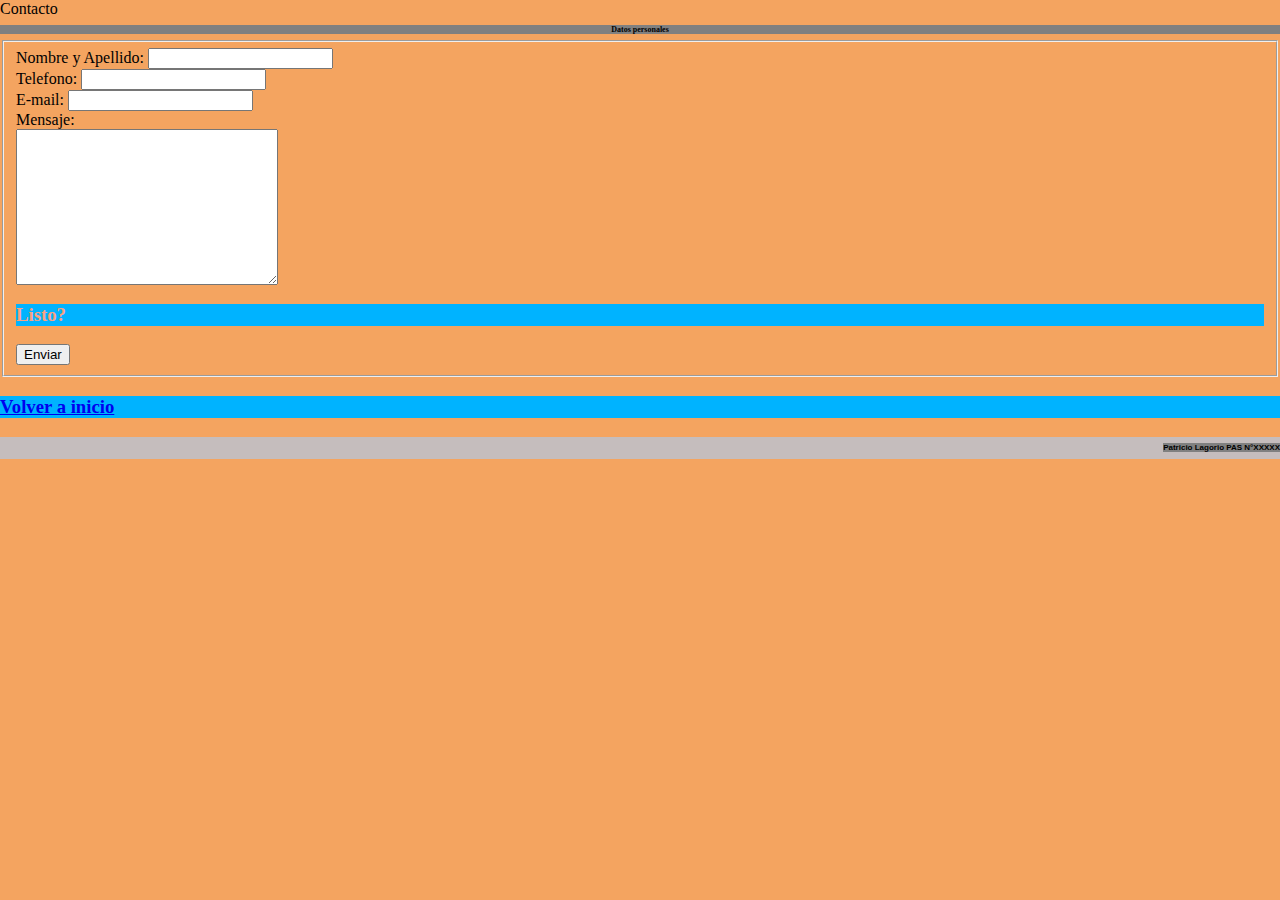
<file: paginas/contacto.html>
<html>

    <head>
        <title>Contacto</title>
        <link rel="shortcut icon" href="./favicon.ico" type="image/x-icon">
            <link rel="icon" href="./favicon.ico" type="image/x-icon">
            <link rel="stylesheet" href="../css/destino.css">
    
    </head>
    
        <header>Contacto</header>
    <body> 
        <h2>Datos personales</h2>

        <fieldset>
            <formm class="flex-form"> 
                
                <label for="nombre">Nombre y Apellido:</label>
                <input type="text" name="nombre" size="20px" > <br>

                <label for="telefono">Telefono:</label>
                <input type="text" name="telefono" size="20px"> <br>

                <label for="email">E-mail:</label>
                <input type="email"  name="email" size="20px"> <br>

                <label for="mensaje">Mensaje:</label><br>
                <textarea name="mensaje" cols="30" rows="10"></textarea>
    
                <h3>Listo?</h3>
                <input type="submit" value="Enviar">
    
            </formm>

        </fieldset>    
    
            <h3> <a href="../index.html"> Volver a inicio </a> </h3>
    
        </main>
    
        <footer>
            <h2>Patricio Lagorio PAS N°XXXXX</h2>
        </footer>
    </body>








</html>
</file>
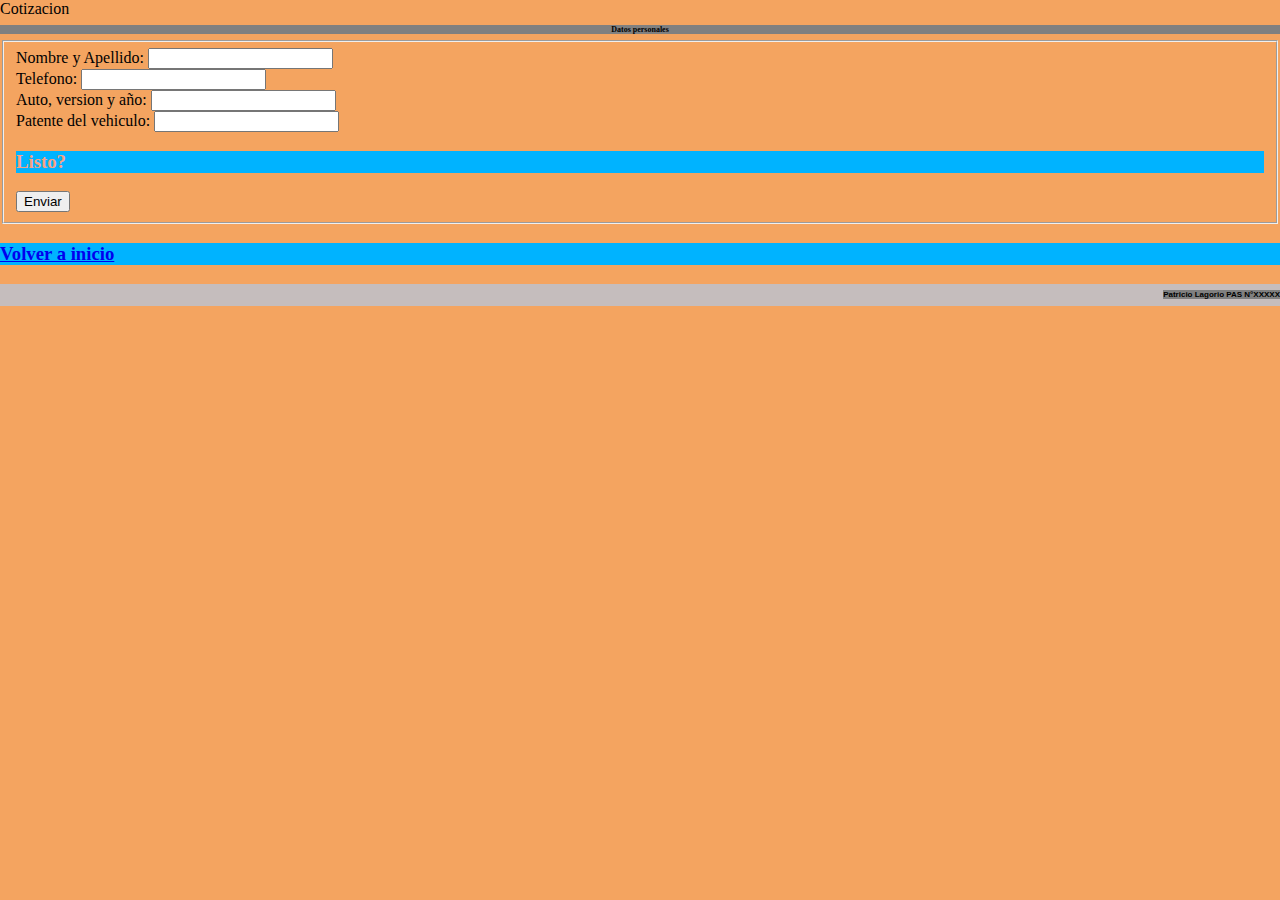
<file: paginas/cotizador.html>
<html>
    <head>
        <title>Cotizacion</title>
        <link rel="shortcut icon" href="./favicon.ico" type="image/x-icon">
            <link rel="icon" href="./favicon.ico" type="image/x-icon">
            <link rel="stylesheet" href="../css/destino.css">
    
    </head>
    
        <header>Cotizacion</header>
    <body> 
        <h2>Datos personales</h2>
    
        <fieldset>
            <formm class="flex-form"> 
                <label for="nombre">Nombre y Apellido:</label>
                <input type="text" name="nombre" size="20px"> <br>

                <label for="telefono">Telefono:</label>
                <input type="text" name="telefono" size="20px"> <br>

                <label for="text">Auto, version y año:</label>
                <input type="text"  name="modelo" size="20px"> <br>

                <label for="patente">Patente del vehiculo:</label>
                <input type="text" name="patente" size="20px"> <br>
    
                <h3>Listo?</h3>
                <input type="submit" value="Enviar" size="20px">
    
            </formm>
         
        </fieldset>    
    
            <h3> <a href="../index.html"> Volver a inicio </a> </h3>
    
        </main>
    
        <footer>
            <h2>Patricio Lagorio PAS N°XXXXX</h2>
        </footer>
    </body>
    </html>





















</html>
</file>
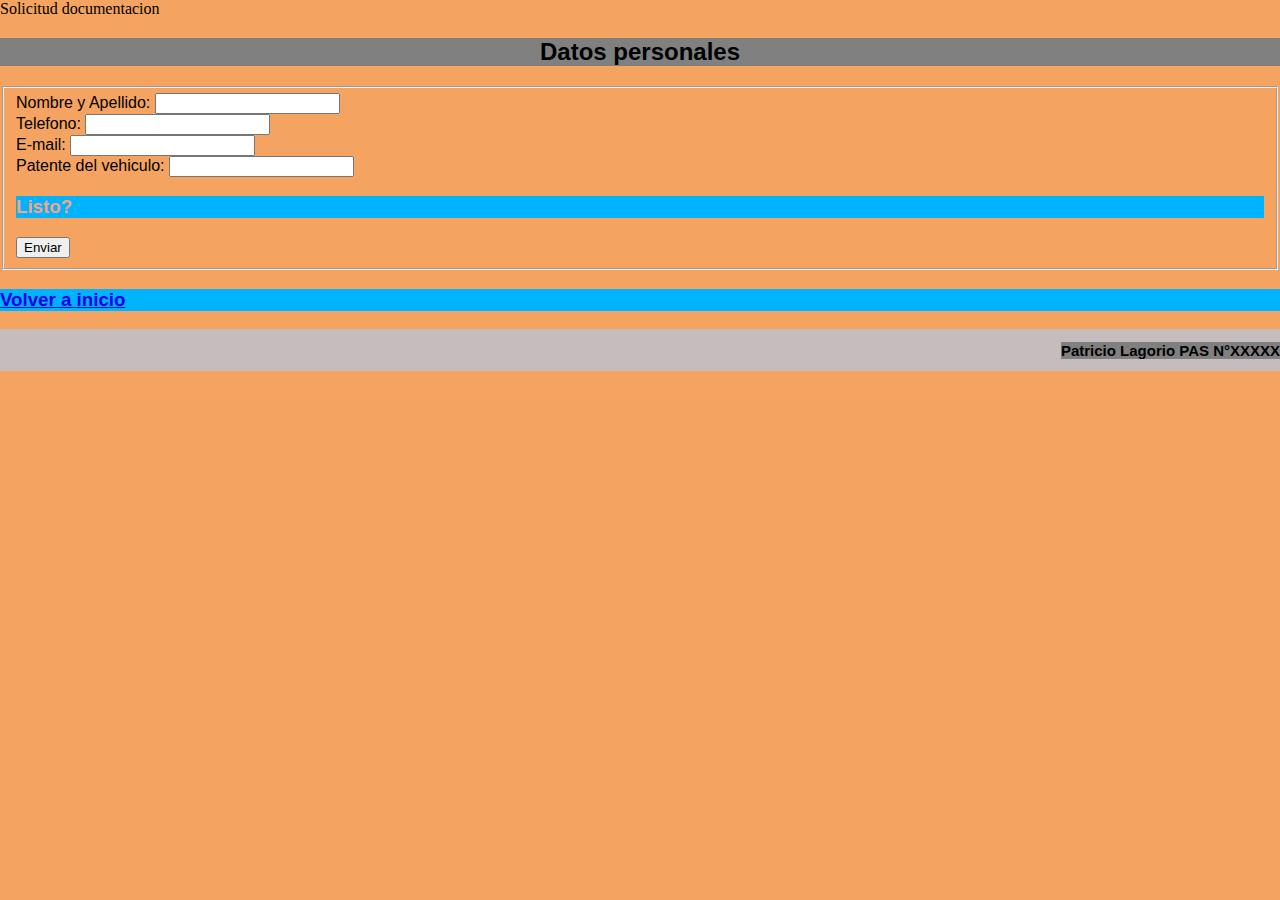
<file: paginas/documentacion.html>
<!DOCTYPE html>
<html lang="en">
<head>
    <meta charset="UTF-8">
    <meta http-equiv="X-UA-Compatible" content="IE=edge">
    <meta name="viewport" content="width=device-width, initial-scale=1.0">
    <title>Documentacion</title>
    <link rel="shortcut icon" href="./favicon.ico" type="image/x-icon">
        <link rel="icon" href="./favicon.ico" type="image/x-icon">
        <link rel="stylesheet" href="../css/destino.css">
</head>


<body>

    <header>Solicitud documentacion</header>
    <main>
        <h2>Datos personales</h2>

        <fieldset>

        <formm class="flex-form"> 
            <label for="nombre">Nombre y Apellido:</label>
            <input type="text" name="nombre" size="20px" > <br>

            <label for="telefono">Telefono:</label>
            <input type="text" name="telefono" size="20px"> <br>

            <label for="email">E-mail:</label>
            <input type="email"  name="email" size="20px"> <br>

            <label for="patente">Patente del vehiculo:</label>
            <input type="text" name="patente" size="20px"> <br>

            <h3>Listo?</h3>
            <input type="submit" value="Enviar">

        </formm>

    </fieldset>

        <h3> <a href="../index.html"> Volver a inicio </a></h3>

    </main>

    <footer>
        <h2>Patricio Lagorio PAS N°XXXXX</h2>
    </footer>



</body>
</html>
</file>
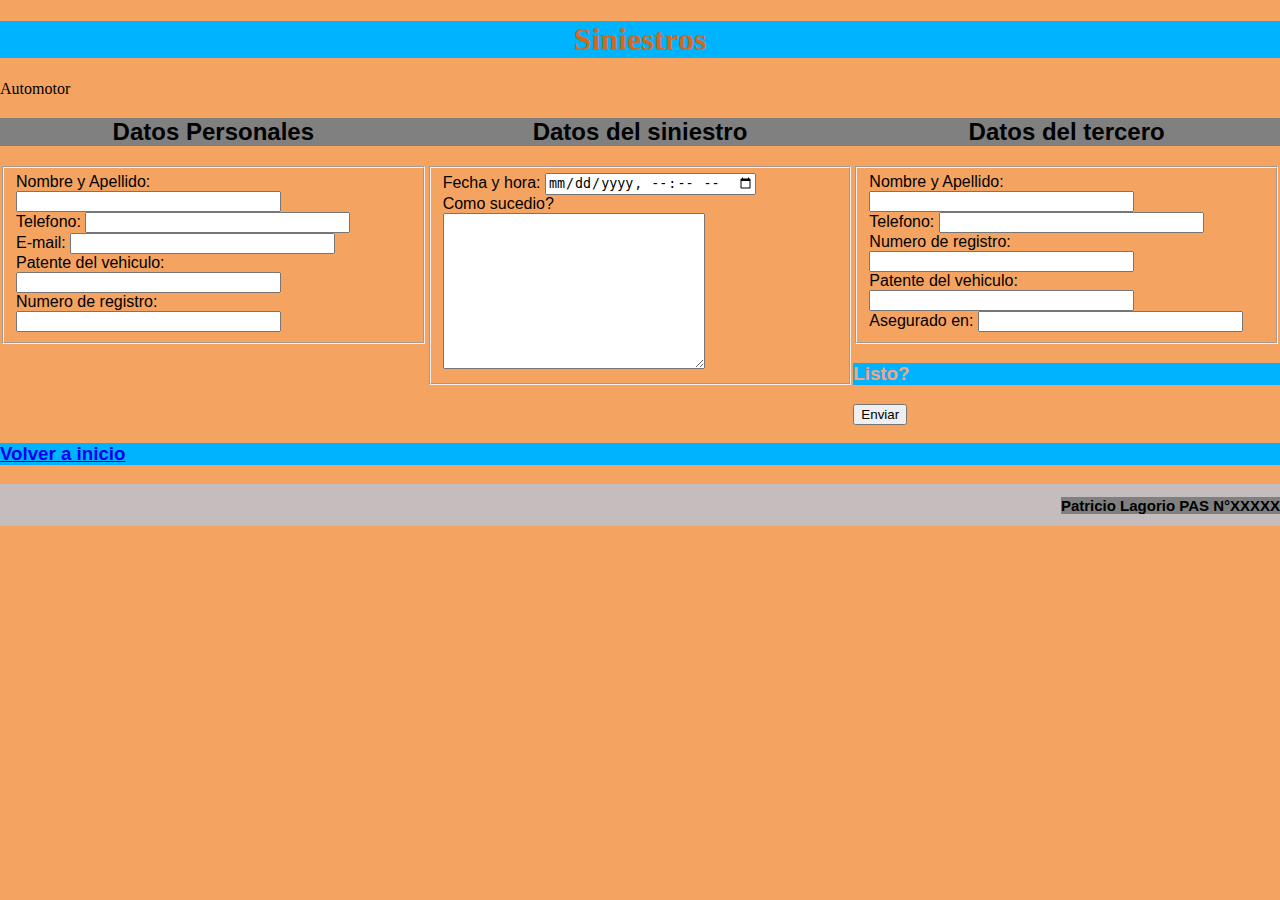
<file: paginas/siniestros.html>
<!DOCTYPE html>
<html lang="en">
<head>
    <meta charset="UTF-8">
    <meta http-equiv="X-UA-Compatible" content="IE=edge">
    <meta name="viewport" content="width=device-width, initial-scale=1.0">
    <title>Siniestros</title>
    <link rel="shortcut icon" href="./favicon.ico" type="image/x-icon">
        <link rel="icon" href="./favicon.ico" type="image/x-icon">

            <link rel="stylesheet" href="../css/destino.css">


    <h1>Siniestros</h1>

</head>

<body>


    <header>Automotor</header>

    <main>

        <section class="grid-area" >

            <div>
      <h2>Datos Personales</h2>  
       
        <fieldset>

    

            <formm class="flex-form"> 
                <label for="nombre">Nombre y Apellido:</label>
                <input type="text" name="nombre" size="30px" > <br>

                <label for="telefono">Telefono:</label>
                <input type="text" name="telefono" size="30px"> <br>

                <label for="email">E-mail:</label>
                <input type="email"  name="email" size="30px"> <br>

                <label for="patente">Patente del vehiculo:</label>
                <input type="text" name="patente" size="30px"> <br>

                <label for="registro">Numero de registro:</label>
                <input type="text" name="registro" size="30px"> <br>
            </formm>  

        </fieldset>   

    </div>

        <div>
         <h2>Datos del siniestro</h2>   

          <fieldset>  

            <formm class="flex-form">
            
                <label for="fechayhora">Fecha y hora:</label>
                <input type="datetime-local" name="fechayhora"><br>

                <label for="mensaje">Como sucedio?</label><br>
                <textarea name="mensaje" cols="30" rows="10"></textarea>

            </formm> 
        </fieldset>
        </div>  

        <div>
         <h2>Datos del tercero</h2>

            <fieldset>

            <form class="flex-form">    
                <label for="nombre">Nombre y Apellido:</label>
                <input type="text" name="nombre" size="30px"> <br>

                <label for="telefono">Telefono:</label>
                <input type="text" name="telefono" size="30px"> <br>

                <label for="registro">Numero de registro:</label>
                <input type="text" name="registro" size="30px"> <br>

                <label for="patente">Patente del vehiculo:</label>
                <input type="text" name="patente" size="30px"> <br>

                <label for="seguroo">Asegurado en:</label>
                <input type="text" name="seguro" size="30px"> <br>
            </form>

            </fieldset>    

            <h3>Listo?</h3>
            <input type="submit" value="Enviar">

        </formm>
         </div>
        </section>


         
        <h3> <a href="../index.html" > Volver a inicio </a></h3>
        </div>
    
    </main>

    <footer>
        <h2>Patricio Lagorio PAS N°XXXXX</h2>
    </footer>






    
</body>
</html>
</file>
<file: css/destino.css>
@charset "UTF-8";
/*Import*/
/*desktop*/
/*tablet*/
/*smartphone*/
@media (max-width: 599px) {
  .grid-area {
    display: grid;
    grid-template-areas: "mapa info redes";
    grid-template-columns: 1fr;
    grid-template-rows: 1fr 1fr 1fr;
  }
  .mapa {
    grid-area: mapa;
  }
  .info {
    grid-area: info;
  }
  .redes {
    grid-area: redes;
  }
}
/*variable*/
@-webkit-keyframes rotate-scale-down {
  0% {
    -webkit-transform: scale(1) rotateZ(0);
    transform: scale(1) rotateZ(0);
  }
  50% {
    -webkit-transform: scale(0.5) rotateZ(180deg);
    transform: scale(0.5) rotateZ(180deg);
  }
  100% {
    -webkit-transform: scale(1) rotateZ(360deg);
    transform: scale(1) rotateZ(360deg);
  }
}
@keyframes rotate-scale-down {
  0% {
    -webkit-transform: scale(1) rotateZ(0);
    transform: scale(1) rotateZ(0);
  }
  50% {
    -webkit-transform: scale(0.5) rotateZ(180deg);
    transform: scale(0.5) rotateZ(180deg);
  }
  100% {
    -webkit-transform: scale(1) rotateZ(360deg);
    transform: scale(1) rotateZ(360deg);
  }
}
.imganimada:hover {
  -webkit-animation: rotate-scale-down 0.65s linear both;
  animation: rotate-scale-down 0.65s linear both;
}

.imganimada {
  -webkit-transition: all 1s ease;
  -moz-transition: all 1s ease;
  -o-transition: all 1s ease;
  transition: all 1s ease;
}

.imganimada:hover {
  transform: scale(1.5);
  -webkit-transform: scale(1.5);
  -moz-transform: scale(1.5);
  -ms-transform: scale(1.5);
  -o-transform: scale(1.5);
  transform: scale(1.5);
  -webkit-box-shadow: 3px 3px 5px #000;
  -moz-box-shadow: 3px 3px 5px #000;
  box-shadow: 3px 3px 5px #000;
  -webkit-backface-visibility: hidden;
}

.image {
  -webkit-transition: all 1s ease;
  -moz-transition: all 1s ease;
  -o-transition: all 1s ease;
  transition: all 1s ease;
}

.image:hover {
  transform: scale(1.5);
  -webkit-transform: scale(1.5);
  -moz-transform: scale(1.5);
  -ms-transform: scale(1.5);
  -o-transform: scale(1.5);
  transform: scale(1.5);
  -webkit-box-shadow: 3px 3px 5px #000;
  -moz-box-shadow: 3px 3px 5px #000;
  box-shadow: 3px 3px 5px #000;
  -webkit-backface-visibility: hidden;
}

html {
  border: 5px;
}

header {
  margin: 0px;
}

head {
  margin: 0px;
}

main {
  font-family: sans-serif;
  background-color: rgb(238, 203, 171);
}

body {
  margin: 0px;
}

h1 {
  background-color: rgb(0, 179, 255);
  color: chocolate;
  font-size: 4m;
  display: flex;
  justify-content: center;
}

h2 {
  background-color: grey;
  font-size: 8;
  color: rgb(0, 0, 0);
  display: flex;
  justify-content: center;
}

h3 {
  background-color: rgb(0, 179, 255);
  color: rgb(250, 162, 130);
  font-size: 3m;
}

.is-flex {
  display: flex;
}

.loguitos {
  height: 70px;
}

/*Extend*/
.compañias, .compazul, .comprojo, .compamarillo {
  font-size: 1rem;
  font-family: "Lucida Sans", "Lucida Sans Regular", "Lucida Grande", "Lucida Sans Unicode", Geneva, Verdana, sans-serif;
  color: aliceblue;
}

.compamarillo {
  color: yellow;
}

.comprojo {
  color: red;
}

.compazul {
  color: blue;
}

/*Mixin*/
ul {
  width: 1024px;
  height: 200px;
}

ul {
  display: flex;
  flex-wrap: wrap;
  align-content: center;
  justify-content: center;
  background-image: url("../img/viajeseguro.png");
}

/*Each*/
body {
  background-color: sandybrown;
}

header {
  background-color: sandybrown;
}

main {
  background-color: sandybrown;
}

footer {
  background-color: sandybrown;
}

/*Mapas*/
/*Mapas con each*/
.boton-mail {
  border: solid 5px red;
}

.boton-whatsapp {
  border: solid 5px green;
}

.boton-instagram {
  border: solid 5px purple;
}

section div.mail {
  border: solid 5px red;
}

section div.whatsapp {
  border: solid 5px green;
}

section div.instagram {
  border: solid 5px purple;
}

.oficina {
  width: 450px;
  height: 30px;
  padding: 10px 25px;
  background-color: grey;
  display: block;
  justify-content: space-between;
  font-size: x-large;
}

p {
  margin-top: 10px;
  margin-bottom: 10px;
  margin-left: 12%;
  margin-right: 12%;
}

/*Anidamiento*/
ul {
  list-style: circle;
  margin-top: 10px;
  margin-bottom: 10px;
  margin-left: 12%;
  margin-right: 12%;
}
ul li {
  width: 120px;
  height: 30px;
  padding: 10px 25px;
  background-color: grey;
  display: inline-flex;
}

.video {
  margin-top: 10px;
  margin-bottom: 10px;
  margin-left: 12%;
  margin-right: 12%;
}

footer {
  background-color: rgb(197, 189, 189);
  display: flex;
  justify-content: right;
  font-family: Verdana, Geneva, Tahoma, sans-serif;
  font-size: 10px;
}

/* grid por area*/
.grid-area {
  display: grid;
  grid-template-areas: "mapa info redes";
  grid-template-columns: 1fr 1fr 1fr;
}

.mapa {
  grid-area: mapa;
}

.mapa {
  -webkit-transition: all 1s ease;
  -moz-transition: all 1s ease;
  -o-transition: all 1s ease;
  transition: all 1s ease;
}

.mapa:hover {
  transform: scale(1.5);
  -webkit-transform: scale(1.5);
  -moz-transform: scale(1.5);
  -ms-transform: scale(1.5);
  -o-transform: scale(1.5);
  transform: scale(1.5);
  -webkit-box-shadow: 3px 3px 5px #000;
  -moz-box-shadow: 3px 3px 5px #000;
  box-shadow: 3px 3px 5px #000;
  -webkit-backface-visibility: hidden;
}

.info {
  grid-area: info;
}

.redes {
  grid-area: redes;
}

/*# sourceMappingURL=destino.css.map */
</file>
